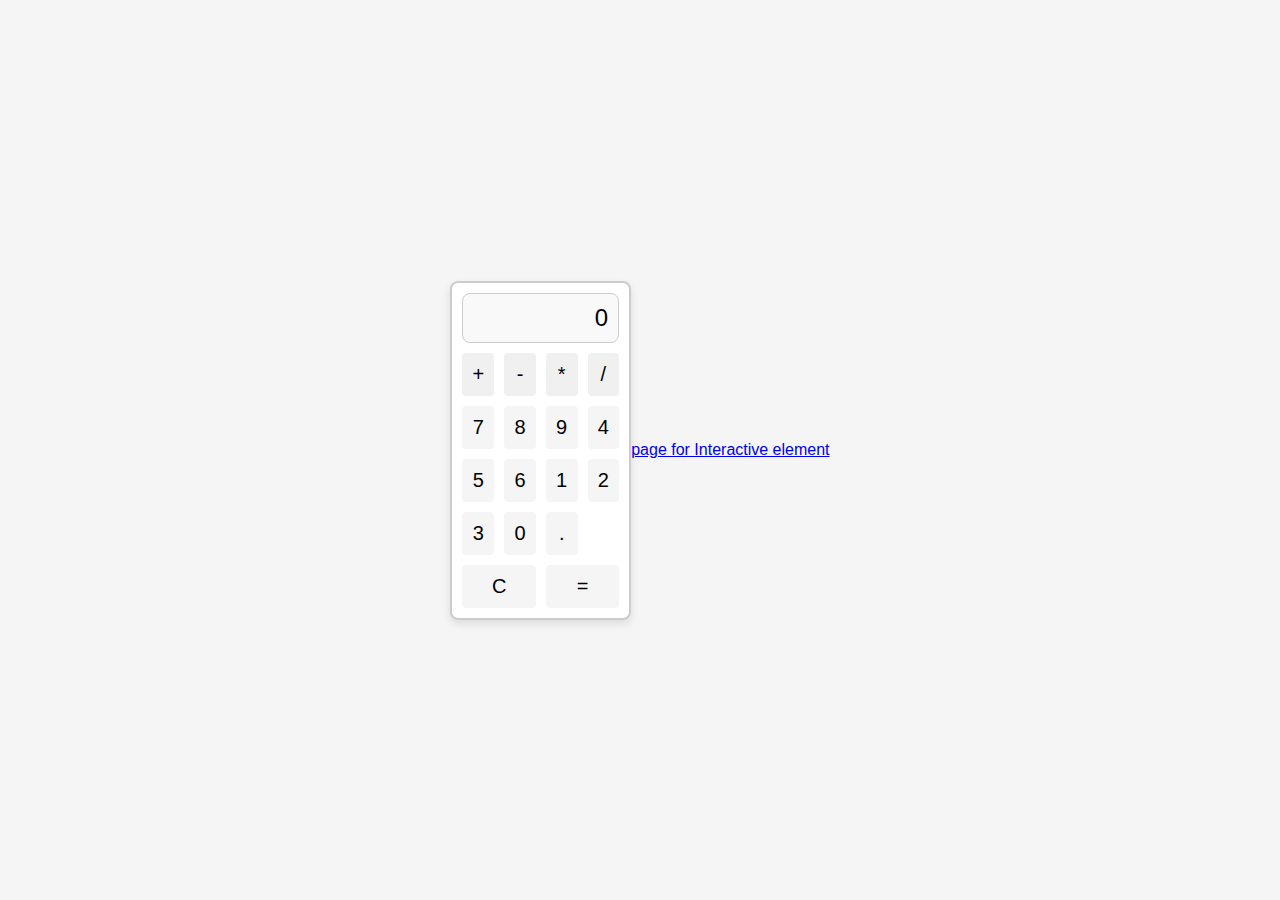
<file: index.html>
<!DOCTYPE html>
<html lang="en">
<head>
  <meta charset="UTF-8">
  <meta name="viewport" content="width=device-width, initial-scale=1.0">
  <title>Stylish Calculator</title>
  <link rel="stylesheet" href="styles.css">
</head>
<body>
  <div class="calculator">
    <div class="display" id="display">0</div>
    <div class="buttons">
      <button class="operator" onclick="handleOperator('+')">+</button>
      <button class="operator" onclick="handleOperator('-')">-</button>
      <button class="operator" onclick="handleOperator('*')">*</button>
      <button class="operator" onclick="handleOperator('/')">/</button>
      <button onclick="appendNumber(7)">7</button>
      <button onclick="appendNumber(8)">8</button>
      <button onclick="appendNumber(9)">9</button>
      <button onclick="appendNumber(4)">4</button>
      <button onclick="appendNumber(5)">5</button>
      <button onclick="appendNumber(6)">6</button>
      <button onclick="appendNumber(1)">1</button>
      <button onclick="appendNumber(2)">2</button>
      <button onclick="appendNumber(3)">3</button>
      <button onclick="appendNumber(0)">0</button>
      <button onclick="handleDecimal()">.</button>
      <button class="clear" onclick="clearDisplay()">C</button>
      <button class="equals" onclick="calculate()">=</button>
    </div>
  </div>
  <script src="script.js"></script>
  <a href="sanj.html">page for Interactive element</a>
</body>
</html>
</file>
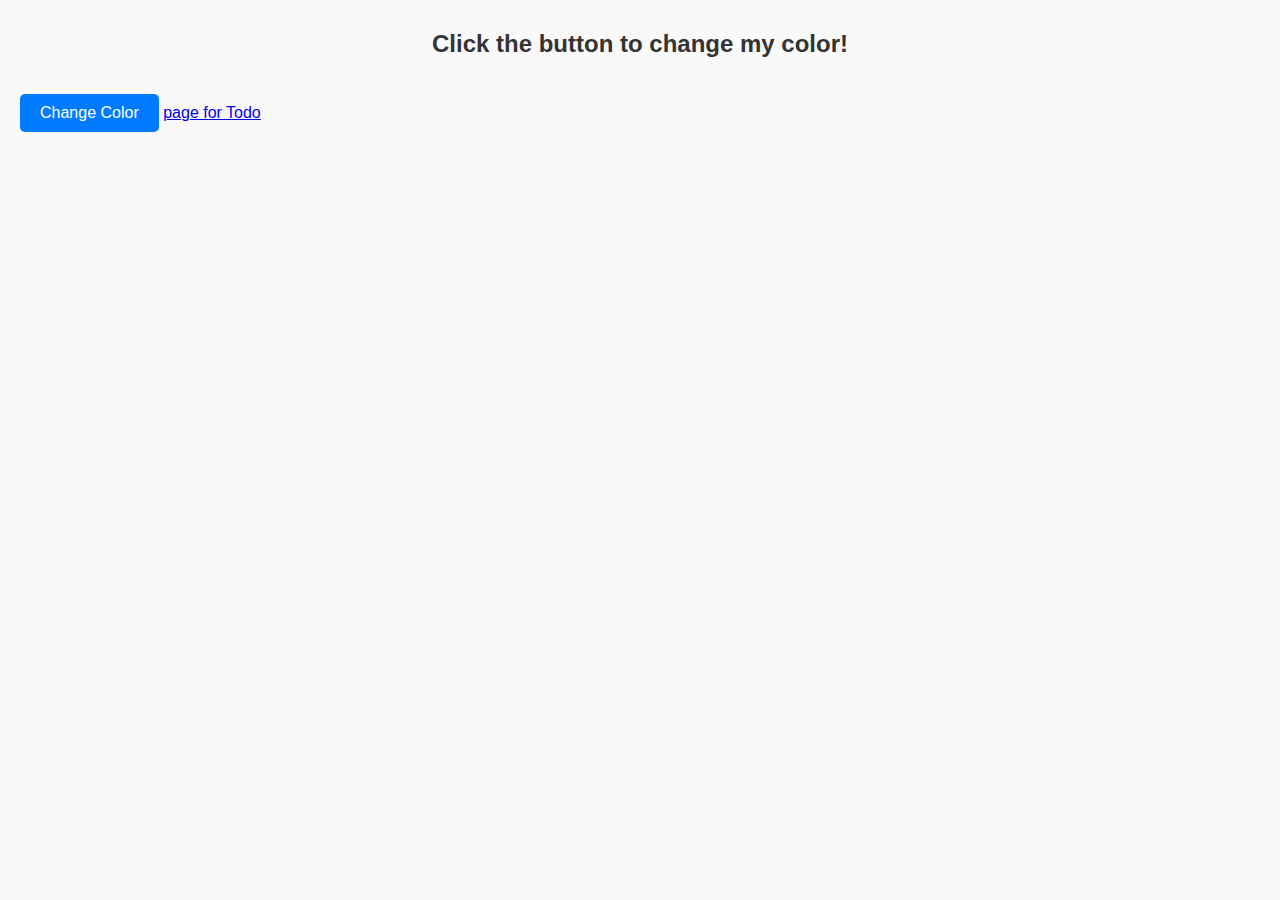
<file: sanj.html>
<!DOCTYPE html>
<html>
<head>
    <title>Interactive Button Example</title>
    <link rel="stylesheet" type="text/css" href="styles1.css">
</head>
<body>
    <h1 id="changeColorText">Click the button to change my color!</h1>
    <button id="colorChangeButton">Change Color</button>

    <script src="script1.js"></script>
    <a href="todo.html">page for Todo</a>
</body>
</html>
</file>
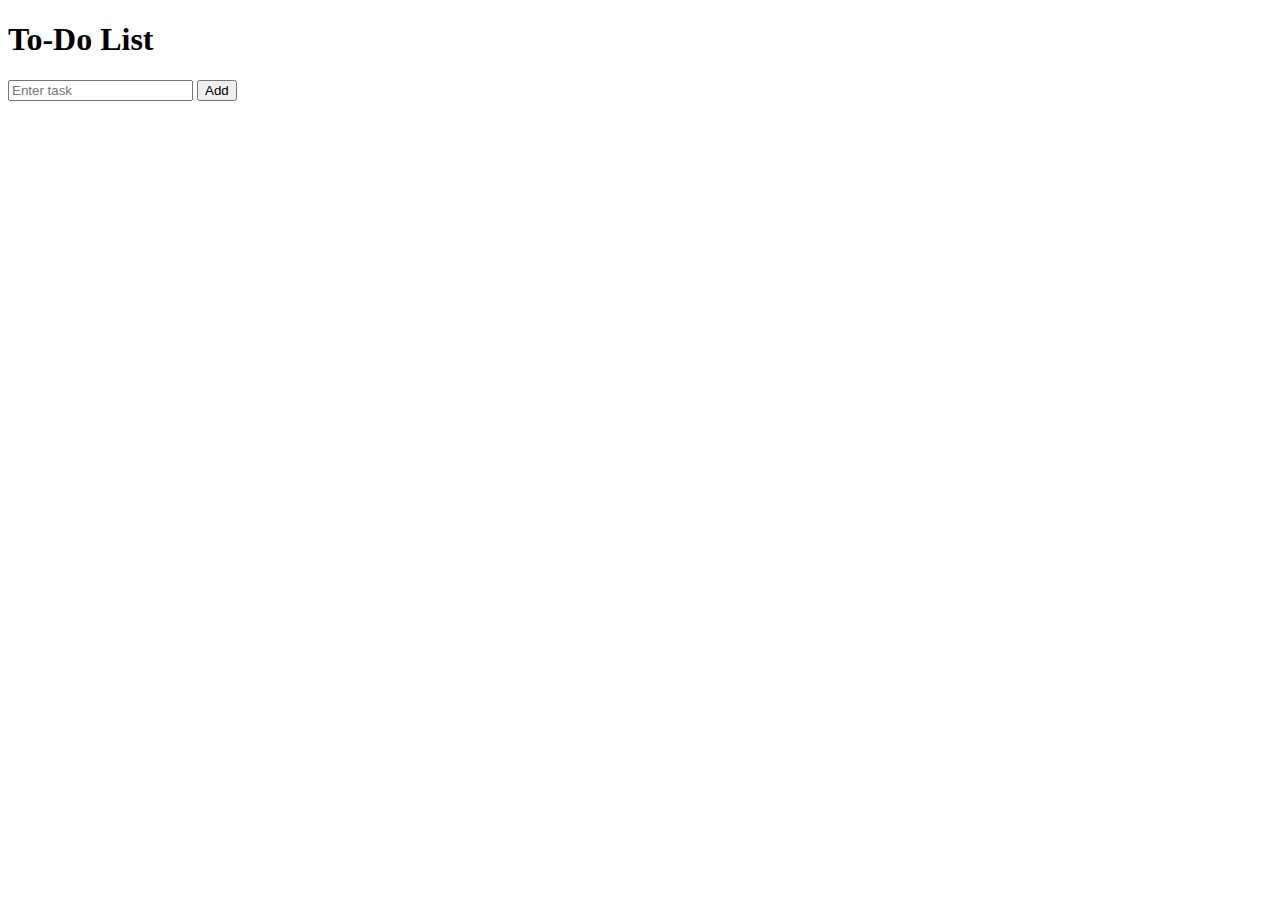
<file: todo.html>
<!DOCTYPE html>
<html>
<head>
    <title>To-Do List</title>
</head>
<body>
    <h1>To-Do List</h1>
    <input type="text" id="task" placeholder="Enter task">
    <button onclick="addTask()">Add</button>
    <ul id="taskList">
    </ul>

    <script>
        // Array to store tasks
        let tasks = [];

        // Function to add a task
        function addTask() {
            const taskInput = document.getElementById("task");
            const taskText = taskInput.value.trim();

            if (taskText === "") {
                alert("Please enter a task.");
                return;
            }

            tasks.push({
                text: taskText,
                done: false
            });

            taskInput.value = "";
            updateTaskList();
        }

        // Function to mark a task as done
        function markAsDone(index) {
            tasks[index].done = true;
            updateTaskList();
        }

        // Function to remove a task
        function removeTask(index) {
            tasks.splice(index, 1);
            updateTaskList();
        }

        // Function to update the task list
        function updateTaskList() {
            const taskList = document.getElementById("taskList");
            taskList.innerHTML = "";

            tasks.forEach((task, index) => {
                const listItem = document.createElement("li");
                listItem.innerHTML = `
                    <input type="checkbox" onchange="markAsDone(${index})" ${task.done ? "checked" : ""}>
                    <span style="text-decoration: ${task.done ? 'line-through' : 'none'}">${task.text}</span>
                    <button onclick="removeTask(${index})">Remove</button>
                `;
                taskList.appendChild(listItem);
            });
        }
    </script>
</body>
</html>
</file>
<file: styles.css>
body {
    display: flex;
    justify-content: center;
    align-items: center;
    height: 100vh;
    margin: 0;
    background-color: #f5f5f5;
    font-family: Arial, sans-serif;
  }
  
  .calculator {
    border: 2px solid #ccc;
    border-radius: 8px;
    padding: 10px;
    box-shadow: 0 4px 8px rgba(0, 0, 0, 0.1);
    background-color: #fff;
  }
  
  .display {
    display: flex;
    align-items: center;
    justify-content: flex-end;
    padding: 10px;
    font-size: 24px;
    border: 1px solid #ccc;
    border-radius: 8px;
    background-color: #f9f9f9;
  }
  
  .buttons {
    display: grid;
    grid-template-columns: repeat(4, 1fr);
    grid-gap: 10px;
    margin-top: 10px;
  }
  
  button {
    padding: 10px;
    font-size: 20px;
    border: none;
    border-radius: 4px;
    cursor: pointer;
    outline: none;
    background-color: #f5f5f5;
  }
  
  button:hover {
    background-color: #ddd;
  }
  
  button.operator {
    background-color: #f0f0f0;
  }
  
  button.clear {
    grid-column: 1/3;
  }
  
  button.equals {
    grid-column: span 2;
  
  }
</file>
<file: styles1.css>
body {
    font-family: Arial, sans-serif;
    margin: 20px;
    padding: 0;
    background-color: #f9f9f9;
}

/* Header styles */
h1 {
    color: #333;
    text-align: center;
}

/* Button styles */
button {
    padding: 10px 20px;
    font-size: 16px;
    background-color: #007bff;
    color: #fff;
    border: none;
    border-radius: 5px;
    cursor: pointer;
    margin-top: 20px;
}

button:hover {
    background-color: #0056b3;
}

/* Text styles */
#changeColorText {
    font-size: 24px;
    text-align: center;
    margin-top: 30px;
}
</file>
